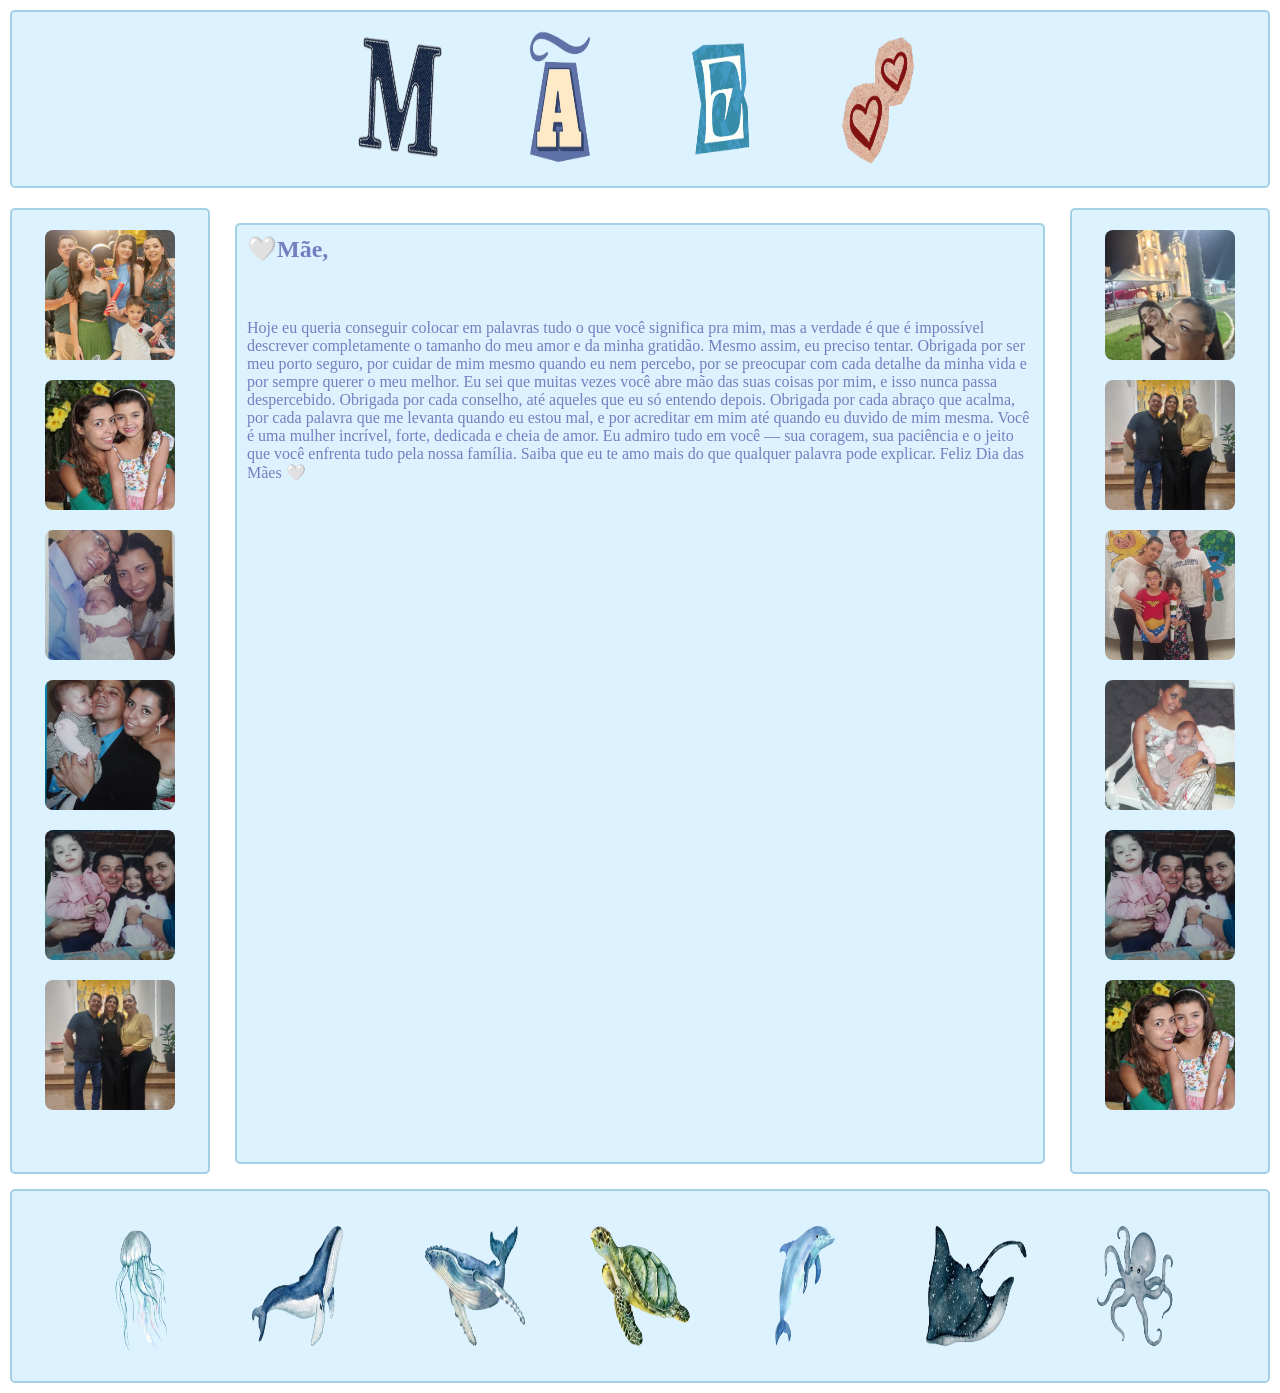
<file: index.html>
<!DOCTYPE html>
<html lang="pt-br">
<head>
    <meta charset="UTF-8">
    <meta name="viewport" content="width=device-width, initial-scale=1.0">
    <link rel="stylesheet" href="CSS/style.css">
    <title>Dia das mães</title>
</head>

<body>

<header>
    <nav class="primary-nav">
        <div><img src="IMG/9.png" class="imgf"></div>
        <div><img src="IMG/10.png" class="imgf"></div>
        <div><img src="IMG/11.png" class="imgf"></div>
        <a href="https://nam02.safelinks.protection.outlook.com/?url=https%3A%2F%2Fyoutube.com%2F%40saitama511-w5r%3Fsi%3Dtq9LVVw4ADl95fus&data=05%7C02%7Cbeatriz.vieira6%40portalsesisp.org.br%7C59ae6683a38a4c3d765808dea6c2d95d%7Cb1051c4b3b9441ab9441e73a72342fdd%7C0%7C0%7C639131552956625237%7CUnknown%7CTWFpbGZsb3d8eyJFbXB0eU1hcGkiOnRydWUsIlYiOiIwLjAuMDAwMCIsIlAiOiJXaW4zMiIsIkFOIjoiTWFpbCIsIldUIjoyfQ%3D%3D%7C0%7C%7C%7C&sdata=It%2Bl0dUFC2l2%2BDZO2AjxON6o7jhpfHSHhIQ%2BreObSMY%3D&reserved=0">
        <div><img src="IMG/12.png" class="imgf"></div>
        </a>
    </nav>
</header>

<div class="container">

    <nav class="secondary-nav">
        <section class="galeria">
            <img src="IMG/img10.jpg" class="imgc">
            <img src="IMG/img11.jpg" class="imgc">
            <img src="IMG/img12.jpg" class="imgc">
            <img src="IMG/img13.jpg" class="imgc">
            <img src="IMG/img14.jpg" class="imgc">
            <img src="IMG/img16.jpg" class="imgc">
        </section>
    </nav>

   
    <main>
        <article>
            <h1 class="caveat-uniquifier">🤍Mãe,</h1>
            <p class="caveat-uniquifier">
Hoje eu queria conseguir colocar em palavras tudo o que você significa pra mim, mas a verdade é que é impossível descrever completamente o tamanho do meu amor e da minha gratidão. Mesmo assim, eu preciso tentar.

Obrigada por ser meu porto seguro, por cuidar de mim mesmo quando eu nem percebo, por se preocupar com cada detalhe da minha vida e por sempre querer o meu melhor. Eu sei que muitas vezes você abre mão das suas coisas por mim, e isso nunca passa despercebido.

Obrigada por cada conselho, até aqueles que eu só entendo depois. Obrigada por cada abraço que acalma, por cada palavra que me levanta quando eu estou mal, e por acreditar em mim até quando eu duvido de mim mesma.

Você é uma mulher incrível, forte, dedicada e cheia de amor. Eu admiro tudo em você — sua coragem, sua paciência e o jeito que você enfrenta tudo pela nossa família.

Saiba que eu te amo mais do que qualquer palavra pode explicar.

Feliz Dia das Mães 🤍
            </p>

            <br>
            <br>

<iframe width="980" height="578" src="https://www.youtube.com/embed/qC8rCxlZaKo" title="Oi mãe, tudo bem" frameborder="0" allow="accelerometer; autoplay; clipboard-write; encrypted-media; gyroscope; picture-in-picture; web-share" referrerpolicy="strict-origin-when-cross-origin" allowfullscreen></iframe>

        </article>
    </main>

  
    <aside>
        <section class="galeria">
            <img src="IMG/img15.jpg" class="imgc">
            <img src="IMG/img16.jpg" class="imgc">
            <img src="IMG/img17.jpg" class="imgc">
            <img src="IMG/img18.jpg" class="imgc">
            <img src="IMG/img14.jpg" class="imgc">
            <img src="IMG/img11.jpg" class="imgc">
        </section>
    </aside>

</div>

<footer>
    <img src="IMG/1.png" class="imgf">
    <img src="IMG/2.png" class="imgf">
    <img src="IMG/3.png" class="imgf">
    <img src="IMG/4.png" class="imgf">
    <img src="IMG/5.png" class="imgf">
    <img src="IMG/6.png" class="imgf">
    <img src="IMG/7.png" class="imgf">
</footer>

</body>
</html>
</file>
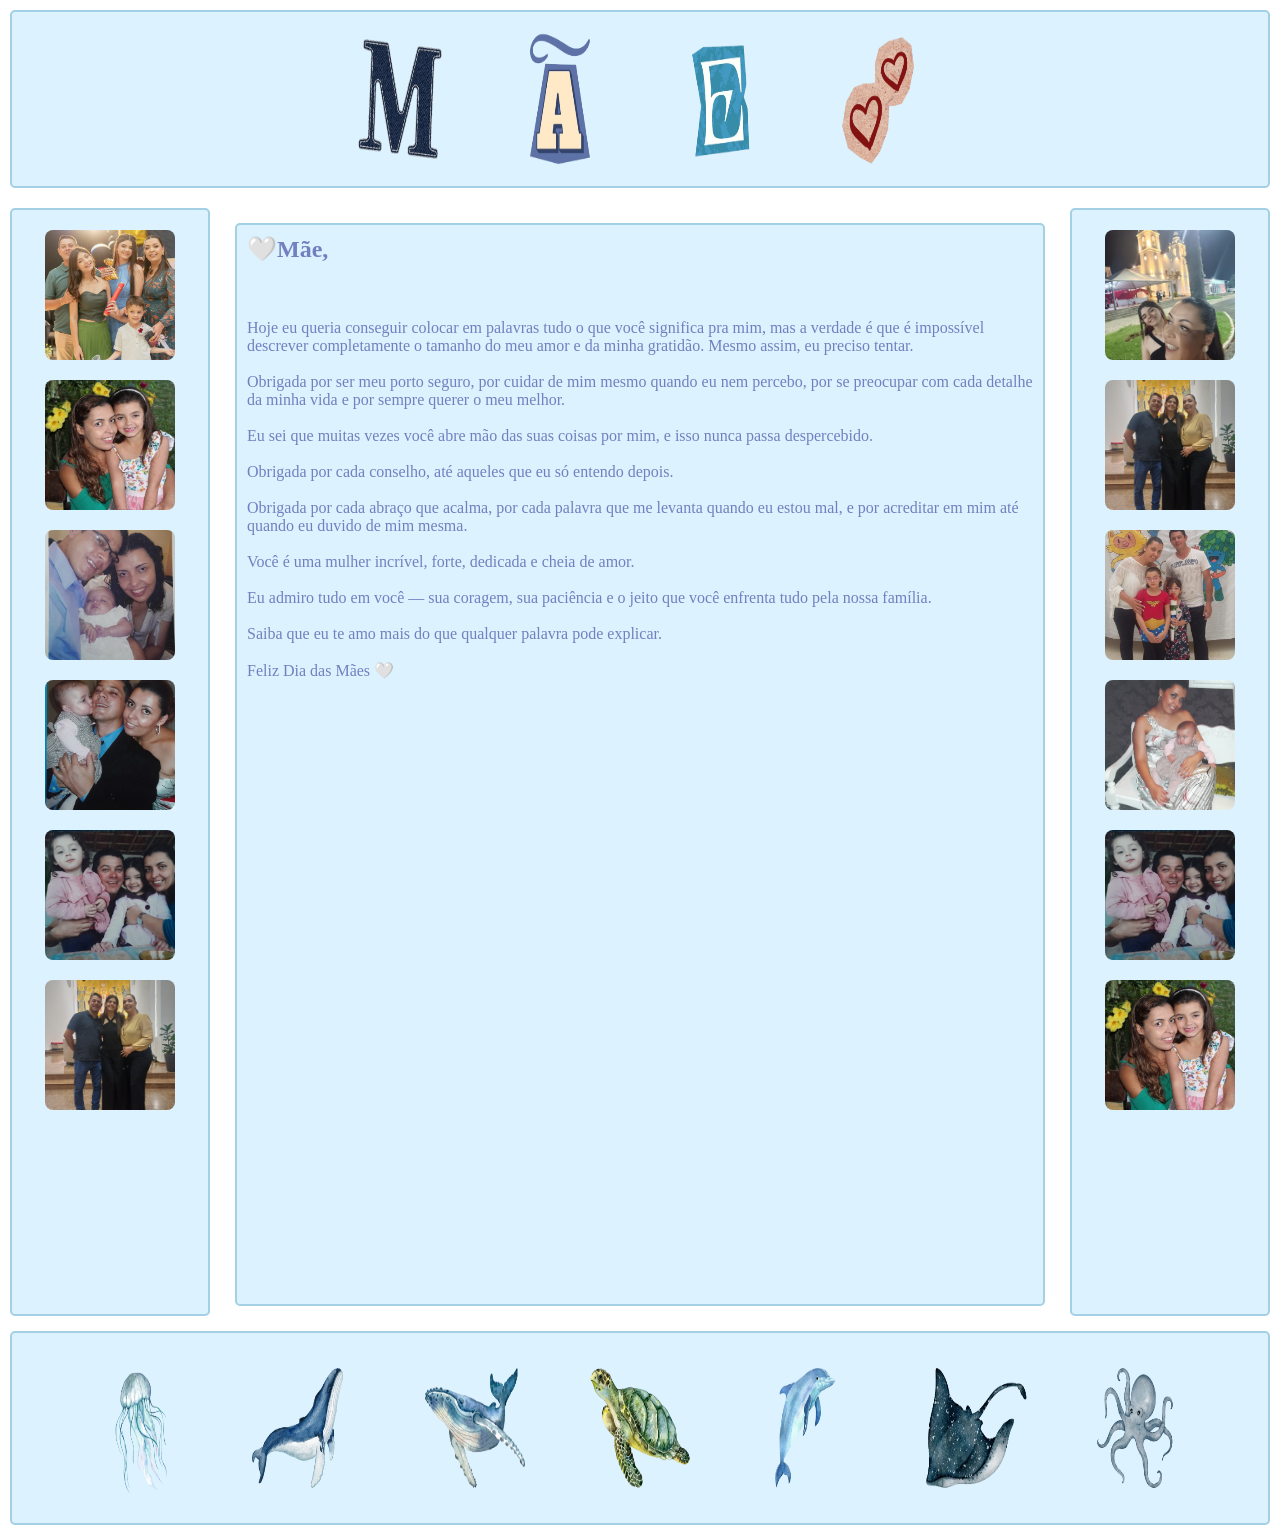
<file: dia das maes - Copia/index.html>
<!DOCTYPE html>
<html lang="pt-br">

<head>
    <meta charset="UTF-8">
    <meta name="viewport" content="width=device-width, initial-scale=1.0">
    <link rel="stylesheet" href="CSS/style.css">
    <title>Dia das mães</title>
</head>

<body>

<header>

    <nav class="primary-nav">

        
        <img src="IMG/9.png" id="flor" class="imgf">

        
        <img src="IMG/10.png" id="foto" class="imgf">

        
        <img src="IMG/11.png" id="e" class="imgf">

  
        <a href="https://youtube.com/@saitama511-w5r?si=tq9LVVw4ADl95fus" target="_blank">

            <img src="IMG/12.png" class="imgf">

        </a>

    </nav>

</header>

<div class="container">

    

    <nav class="secondary-nav">

        <section class="galeria">

            <img src="IMG/img10.jpg" class="imgc">
            <img src="IMG/img11.jpg" class="imgc">
            <img src="IMG/img12.jpg" class="imgc">
            <img src="IMG/img13.jpg" class="imgc">
            <img src="IMG/img14.jpg" class="imgc">
            <img src="IMG/img16.jpg" class="imgc">

        </section>

    </nav>

    
    <main>

        <article>

            <h1 class="caveat-uniquifier">
                🤍Mãe,
            </h1>

            <p class="caveat-uniquifier">

                Hoje eu queria conseguir colocar em palavras tudo o que você significa pra mim,
                mas a verdade é que é impossível descrever completamente o tamanho do meu amor
                e da minha gratidão. Mesmo assim, eu preciso tentar.

                <br><br>

                Obrigada por ser meu porto seguro,
                por cuidar de mim mesmo quando eu nem percebo,
                por se preocupar com cada detalhe da minha vida
                e por sempre querer o meu melhor.

                <br><br>

                Eu sei que muitas vezes você abre mão das suas coisas por mim,
                e isso nunca passa despercebido.

                <br><br>

                Obrigada por cada conselho,
                até aqueles que eu só entendo depois.

                <br><br>

                Obrigada por cada abraço que acalma,
                por cada palavra que me levanta quando eu estou mal,
                e por acreditar em mim até quando eu duvido de mim mesma.

                <br><br>

                Você é uma mulher incrível,
                forte, dedicada e cheia de amor.

                <br><br>

                Eu admiro tudo em você —
                sua coragem,
                sua paciência
                e o jeito que você enfrenta tudo pela nossa família.

                <br><br>

                Saiba que eu te amo mais do que qualquer palavra pode explicar.

                <br><br>

                Feliz Dia das Mães 🤍

            </p>

            

            <iframe
                src="https://www.youtube.com/embed/qC8rCxlZaKo"
                title="Oi mãe, tudo bem"
                frameborder="0"
                allow="accelerometer; autoplay; clipboard-write; encrypted-media; gyroscope; picture-in-picture; web-share"
                allowfullscreen>
            </iframe>

        </article>

    </main>

    

    <aside>

        <section class="galeria">

            <img src="IMG/img15.jpg" class="imgc">
            <img src="IMG/img16.jpg" class="imgc">
            <img src="IMG/img17.jpg" class="imgc">
            <img src="IMG/img18.jpg" class="imgc">
            <img src="IMG/img14.jpg" class="imgc">
            <img src="IMG/img11.jpg" class="imgc">

        </section>

    </aside>

</div>



<footer>

    <img src="IMG/1.png" class="imgf">
    <img src="IMG/2.png" class="imgf">
    <img src="IMG/3.png" class="imgf">
    <img src="IMG/4.png" class="imgf">
    <img src="IMG/5.png" class="imgf">
    <img src="IMG/6.png" class="imgf">
    <img src="IMG/7.png" class="imgf">

</footer>


<script>

const flor = document.getElementById("flor");

flor.addEventListener("click", () => {

    for(let i = 0; i < 30; i++){

        const rosa = document.createElement("img");

        rosa.src = "IMG/ff1-removebg-preview.png";

        rosa.classList.add("rosa");

        rosa.style.left = Math.random() * window.innerWidth + "px";

        rosa.style.animationDuration =
        (Math.random() * 3 + 2) + "s";

        document.body.appendChild(rosa);

        setTimeout(() => {
            rosa.remove();
        }, 5000);

    }

});

const foto = document.getElementById("foto");

foto.addEventListener("click", () => {

    for(let i = 0; i < 25; i++){

        const imagem = document.createElement("img");

        imagem.src = "IMG/img10-removebg-preview.png";

        imagem.classList.add("rosa");

        imagem.style.left =
        Math.random() * window.innerWidth + "px";

        imagem.style.animationDuration =
        (Math.random() * 3 + 2) + "s";

        document.body.appendChild(imagem);

        setTimeout(() => {
            imagem.remove();
        }, 5000);

    }

});

const efeito = document.getElementById("e");

efeito.addEventListener("click", () => {

    for(let i = 0; i < 25; i++){

        const imagem = document.createElement("img");

        imagem.src = "IMG/ff1-removebg-preview (1).png";

        imagem.classList.add("rosa");

        imagem.style.left =
        Math.random() * window.innerWidth + "px";

        imagem.style.animationDuration =
        (Math.random() * 3 + 2) + "s";

        document.body.appendChild(imagem);

        setTimeout(() => {
            imagem.remove();
        }, 5000);

    }

});

</script>

</body>
</html>
</file>
<file: CSS/style.css>
body{
    font-family: Arial, sans-serif;
    margin:0;
    border: 2px rgb(182, 231, 255);
    padding: 10px;
    overflow-x:hidden;
    box-sizing: border-box;
    background-color: white;
}

*{
    box-sizing: border-box;
}

.header {
    display: flex;
    justify-content: space-between;
    align-items: center;
    border: 2px rgb(88, 87, 124);
    padding: 10px;
    background-color: rgb(142, 145, 225); 
    margin-bottom: 20px;
}

.primary-nav{
    display: flex;
    flex-wrap: wrap;
    gap: 10px;
    border-radius: 5px;
    border: 2px solid rgb(163, 208, 229);
    background-color: rgb(220, 242, 255); 
    padding: 10px;
    justify-content: center;
    align-items: center;
}

.container{
    display: grid;
    grid-template-columns: 200px 1fr 200px;
    gap: 15px;
    margin-top: 20px;
    width: 100%;
}

main{
    margin-top: 5px;
    padding: 10px;
    display: flex;
    flex-direction: column;
    width: 100%;
}

article{
    display: flex;
    flex-direction: column; 
    gap: 20px;
    border-radius: 5px;
    border: 2px solid rgb(163, 208, 229);
    background-color: rgb(220, 242, 255); 
    padding: 10px;
    justify-content: center;

    width: 100%;
    max-width: 985px;
}

.secondary-nav{ 
    display: flex;
    flex-direction: column;
    gap: 20px;
    border-radius: 5px;
    border: 2px solid rgb(163, 208, 229);
    background-color: rgb(220, 242, 255);
    padding: 10px;
    align-items: center;
} 

aside{          
    display: flex;
    flex-direction: column;
    gap: 20px;
    border-radius: 5px;
    border: 2px solid rgb(163, 208, 229);
    background-color: rgb(220, 242, 255);
    padding: 10px;
    align-items: center;
}

section{
    display: flex;
    flex-direction: column;
    gap: 20px;
    border-radius: 5px;
    background-color: rgb(220, 242, 255);
    padding: 10px;
    align-items: center;
}

.secondary-nav div{
    width: 100%;
    display: flex;
    justify-content: center; 
}

.related-article{
    border: 2px solid rgb(205, 219, 255);
    margin-top: 5px;
    padding: 5px;
    background: #9bb0c5;
}

footer{
    border: 2px solid rgb(163, 208, 229);
    border-radius: 5px;
    margin-top: 15px;
    padding: 20px;
    text-align: center;
    display: flex;
    justify-content: center;
    gap: 15px;
    background-color: rgb(220, 242, 255);
    flex-wrap: wrap;
}

h1, h2{
    margin-top: 0;
}

.caveat-uniquifier{
    font-family: "Caveat", cursive;
    font-optical-sizing: auto;
    font-style: normal;
    color: #7280bf;
}

.imgf{
    height: 150px;
    width: 150px;
    transition: 0.7s;
}

.imgf:hover{
    filter: drop-shadow(0 0 10px rgb(255, 197, 82));
    transform: scale(1.05);
}

.imgc{
    width: 130px;
    height: 130px;
    object-fit: cover;
    border-radius: 8px;
    transition: 0.7s;
}

.imgc:hover{
    filter: drop-shadow(0 0 15px rgb(255, 197, 82));
    transform: scale(1.05);
}

aside section{
    width: 100%;
    display: flex;
    flex-direction: column; 
    align-items: center;
    gap: 20px;
}

iframe{
    width: 100%;
    max-width: 100%;
    height: 578px;
    border-radius: 15px;
}

.rosa{
    position: fixed;
    top: -50px;
    font-size: 30px;
    animation: cair linear forwards;
    pointer-events: none;
}

@keyframes cair{
    to{
        transform: translateY(110vh);
        opacity: 0;
    }
}

/* RESPONSIVIDADE CELULAR */

@media (max-width: 768px){

    body{
        padding: 5px;
    }

    .container{
        display: flex;
        flex-direction: column;
        gap: 15px;
    }

    .primary-nav{
        gap: 5px;
        padding: 10px;
    }

    .imgf{
        width: 80px;
        height: 80px;
    }

    .imgc{
        width: 100%;
        max-width: 250px;
        height: auto;
    }

    article{
        padding: 15px;
    }

    h1{
        font-size: 35px;
        text-align: center;
    }

    p{
        font-size: 18px;
        line-height: 1.6;
        text-align: justify;
    }

    iframe{
        height: 220px;
    }

    footer{
        gap: 10px;
        padding: 10px;
    }

    .secondary-nav,
    aside,
    main{
        width: 100%;
    }

}
</file>
<file: dia das maes - Copia/CSS/style.css>
body{
    font-family: Arial, sans-serif;
    margin:0;
    border: 2px rgb(182, 231, 255);
    padding: 10px;
    overflow-x:hidden;
    box-sizing: border-box;
    background-color: white;
}

*{
    box-sizing: border-box;
}

.header {
    display: flex;
    justify-content: space-between;
    align-items: center;
    border: 2px rgb(88, 87, 124);
    padding: 10px;
    background-color: rgb(142, 145, 225); 
    margin-bottom: 20px;
}

.primary-nav{
    display: flex;
    flex-wrap: wrap;
    gap: 10px;
    border-radius: 5px;
    border: 2px solid rgb(163, 208, 229);
    background-color: rgb(220, 242, 255); 
    padding: 10px;
    justify-content: center;
    align-items: center;
}

.container{
    display: grid;
    grid-template-columns: 200px 1fr 200px;
    gap: 15px;
    margin-top: 20px;
    width: 100%;
}

main{
    margin-top: 5px;
    padding: 10px;
    display: flex;
    flex-direction: column;
    width: 100%;
}

article{
    display: flex;
    flex-direction: column; 
    gap: 20px;
    border-radius: 5px;
    border: 2px solid rgb(163, 208, 229);
    background-color: rgb(220, 242, 255); 
    padding: 10px;
    justify-content: center;

    width: 100%;
    max-width: 985px;
}

.secondary-nav{ 
    display: flex;
    flex-direction: column;
    gap: 20px;
    border-radius: 5px;
    border: 2px solid rgb(163, 208, 229);
    background-color: rgb(220, 242, 255);
    padding: 10px;
    align-items: center;
} 

aside{          
    display: flex;
    flex-direction: column;
    gap: 20px;
    border-radius: 5px;
    border: 2px solid rgb(163, 208, 229);
    background-color: rgb(220, 242, 255);
    padding: 10px;
    align-items: center;
}

section{
    display: flex;
    flex-direction: column;
    gap: 20px;
    border-radius: 5px;
    background-color: rgb(220, 242, 255);
    padding: 10px;
    align-items: center;
}

.secondary-nav div{
    width: 100%;
    display: flex;
    justify-content: center; 
}

.related-article{
    border: 2px solid rgb(205, 219, 255);
    margin-top: 5px;
    padding: 5px;
    background: #9bb0c5;
}

footer{
    border: 2px solid rgb(163, 208, 229);
    border-radius: 5px;
    margin-top: 15px;
    padding: 20px;
    text-align: center;
    display: flex;
    justify-content: center;
    gap: 15px;
    background-color: rgb(220, 242, 255);
    flex-wrap: wrap;
}

h1, h2{
    margin-top: 0;
}

.caveat-uniquifier{
    font-family: "Caveat", cursive;
    font-optical-sizing: auto;
    font-style: normal;
    color: #7280bf;
}

.imgf{
    height: 150px;
    width: 150px;
    transition: 0.7s;
}

.imgf:hover{
    filter: drop-shadow(0 0 10px rgb(255, 197, 82));
    transform: scale(1.05);
}

.imgc{
    width: 130px;
    height: 130px;
    object-fit: cover;
    border-radius: 8px;
    transition: 0.7s;
}

.imgc:hover{
    filter: drop-shadow(0 0 15px rgb(255, 197, 82));
    transform: scale(1.05);
}

aside section{
    width: 100%;
    display: flex;
    flex-direction: column; 
    align-items: center;
    gap: 20px;
}

iframe{
    width: 100%;
    max-width: 100%;
    height: 578px;
    border-radius: 15px;
}

.rosa{
    position: fixed;
    top: -50px;
    font-size: 30px;
    animation: cair linear forwards;
    pointer-events: none;
}

@keyframes cair{
    to{
        transform: translateY(110vh);
        opacity: 0;
    }
}

/* RESPONSIVIDADE CELULAR */

@media (max-width: 768px){

    body{
        padding: 5px;
    }

    .container{
        display: flex;
        flex-direction: column;
        gap: 15px;
    }

    .primary-nav{
        gap: 5px;
        padding: 10px;
    }

    .imgf{
        width: 80px;
        height: 80px;
    }

    .imgc{
        width: 100%;
        max-width: 250px;
        height: auto;
    }

    article{
        padding: 15px;
    }

    h1{
        font-size: 35px;
        text-align: center;
    }

    p{
        font-size: 18px;
        line-height: 1.6;
        text-align: justify;
    }

    iframe{
        height: 220px;
    }

    footer{
        gap: 10px;
        padding: 10px;
    }

    .secondary-nav,
    aside,
    main{
        width: 100%;
    }

}

body{
    margin:0;
    overflow-x:hidden;
}

/* imagem principal */
.foto-click{
    width:250px;
    cursor:pointer;
}

/* fotos caindo */
.falling-photo{
    position:fixed;
    width:120px;
    pointer-events:none;
    animation:fall 4s linear forwards;
    z-index:9999;
}

@keyframes fall{
    0%{
        transform:translateY(-150px) rotate(0deg);
        opacity:1;
    }

    100%{
        transform:translateY(110vh) rotate(360deg);
        opacity:0;
    }
}
</file>
